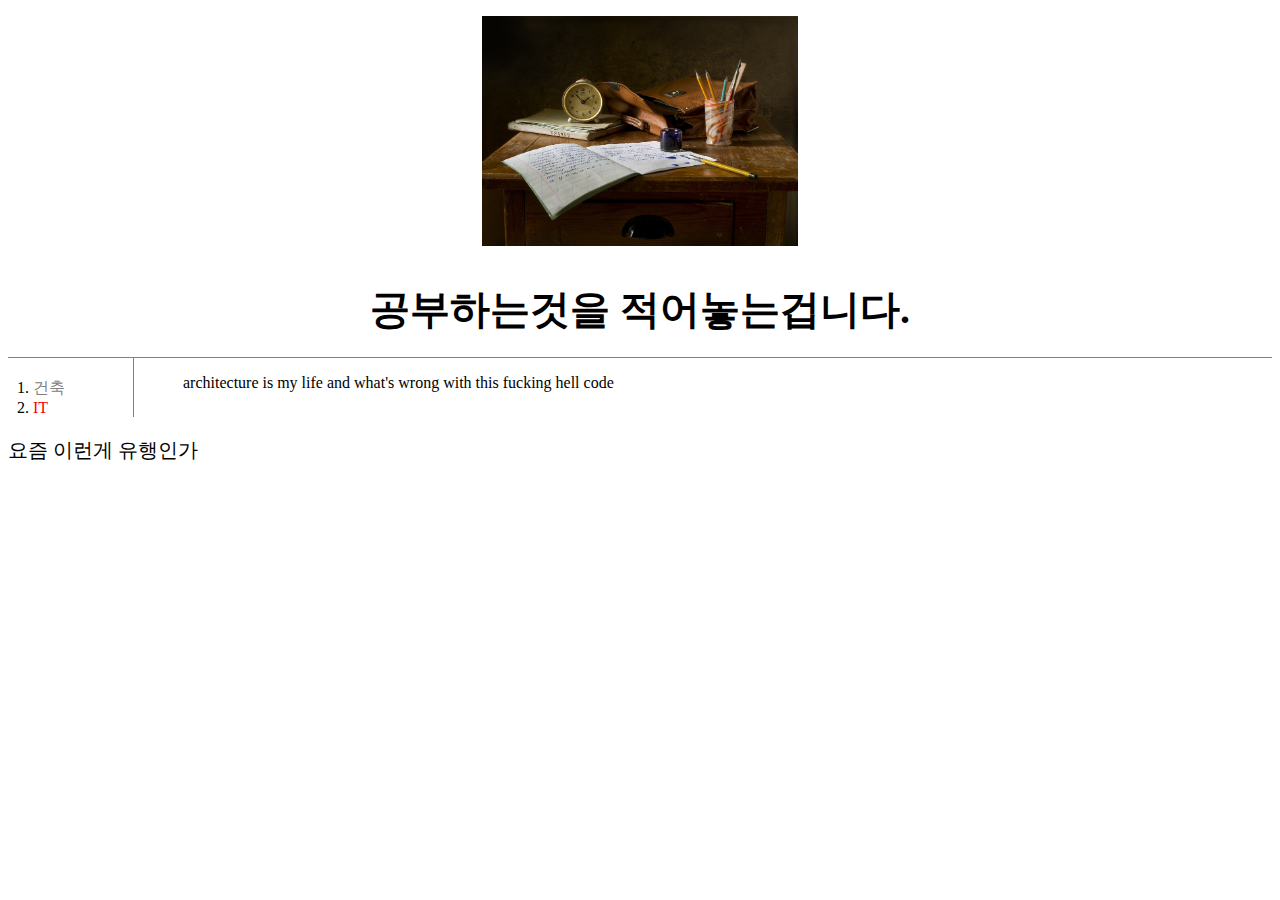
<file: index.html>
<!doctype html>
<html>
<head>
<title>장's 지식저장고</title>
<meta name="viewport" content="width=device-width, initial-scale=1.0"  charset="utf-8">
<link rel="stylesheet" href="style.css">
</head>
<body>
       <p><img src="study.jpg" width="25%" class="center"></p>
   <h1><a href="index.html">공부하는것을 적어놓는겁니다.</a></h1>
<div id="grid">
  <ol>
     <li><a href="architecture.html" class="saw">건축</a></li>
     <li><a href="IT.html" class="saw" id="active">IT</a></li>
   </ol>
<div id="article">
  <p>architecture is my life and what's wrong with this fucking hell code</p>
</div>
</div>
<p style="font-size:20px">요즘 이런게 유행인가</p>
<iframe width="560" height="315" src="https://www.youtube.com/embed/tZooW6PritE?list=PLuHgQVnccGMDZP7FJ_ZsUrdCGH68ppvPb" frameborder="0" allow="accelerometer; autoplay; encrypted-media; gyroscope; picture-in-picture" allowfullscreen></iframe>
</body>
</html>
</file>
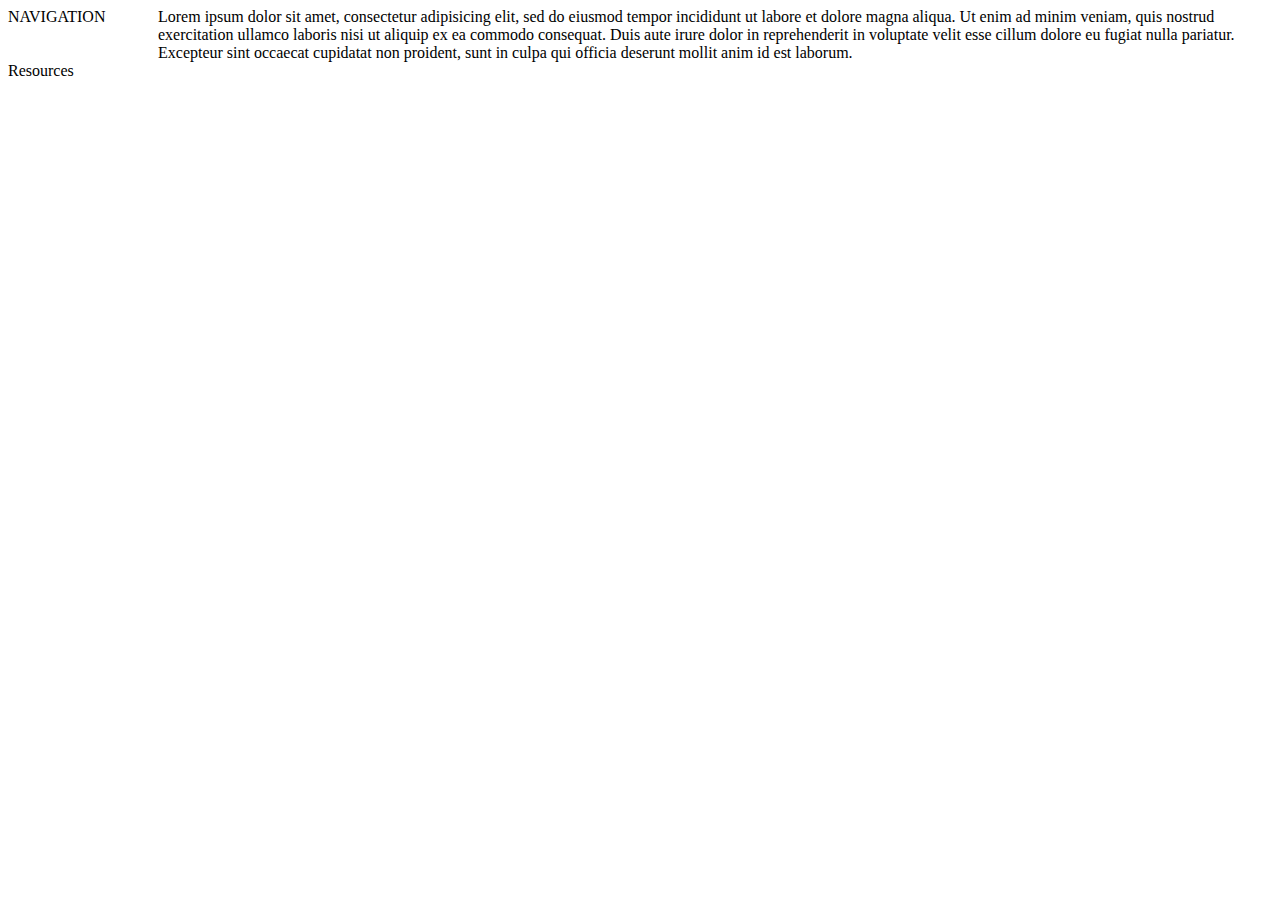
<file: architecture.html>
<!DOCTYPE html>
<html>
  <head>
    <meta charset="utf-8">
    <title></title>
    <link rel="stylesheet" href="style.css">
  </head>
  <body>
    <div id="grid">
      <div>NAVIGATION</div>
      <div>Lorem ipsum dolor sit amet, consectetur adipisicing elit, sed do eiusmod tempor incididunt ut labore et dolore magna aliqua. Ut enim ad minim veniam, quis nostrud exercitation ullamco laboris nisi ut aliquip ex ea commodo consequat. Duis aute irure dolor in reprehenderit in voluptate velit esse cillum dolore eu fugiat nulla pariatur. Excepteur sint occaecat cupidatat non proident, sunt in culpa qui officia deserunt mollit anim id est laborum.</div>
    </div>
  </body>
</html>






















Resources
</file>
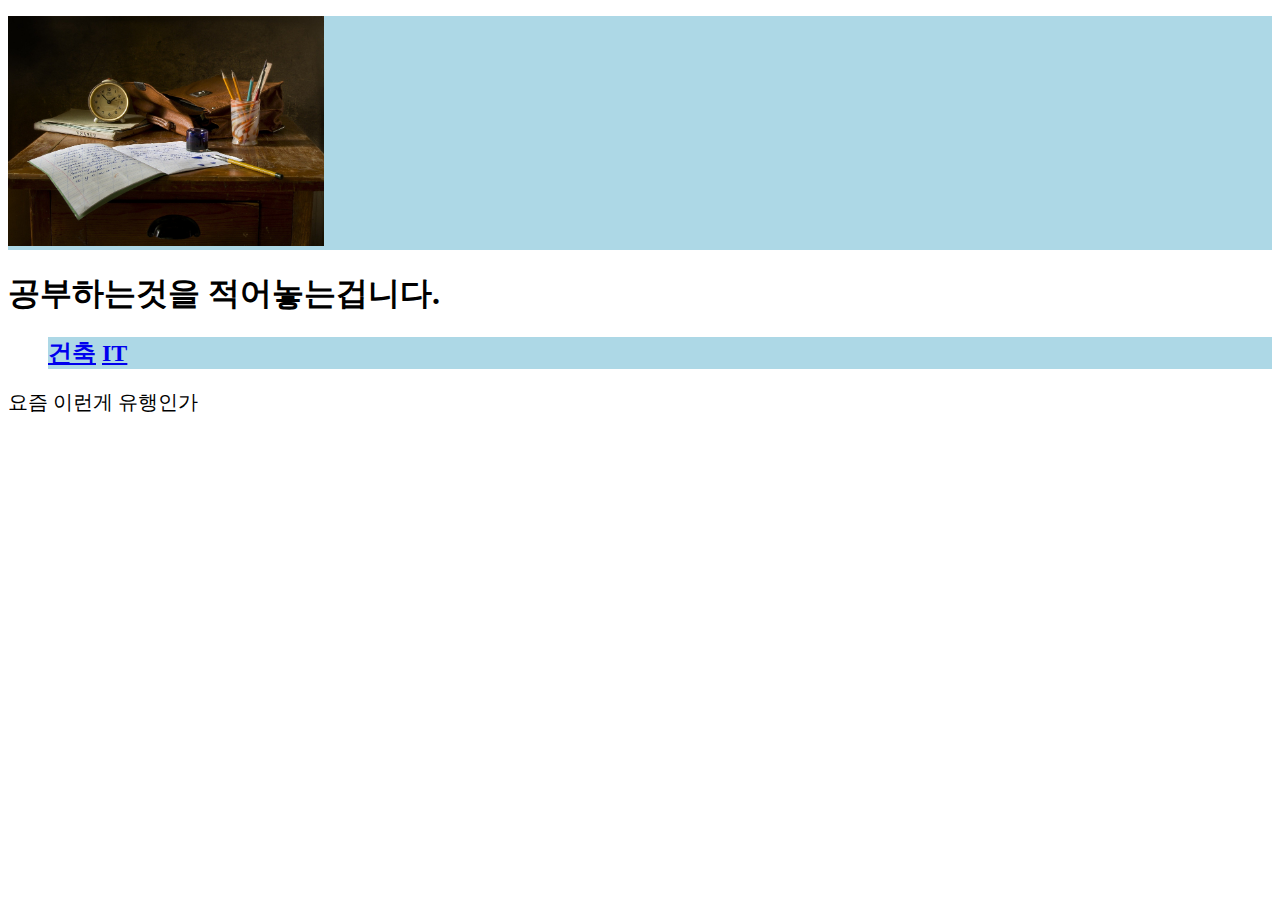
<file: practice.html>
<!doctype html>
<html>
<head>
<title>장's 지식저장고</title>
<meta name="viewport" content="width=device-width, initial-scale=1.0"  charset="utf-8">
</head>
<body>
  <header>
     <div style="background-color:lightblue">
       <p><img src="study.jpg" width="25%"></p></div> </header>
   <h1>공부하는것을 적어놓는겁니다.</h1>
    <ol>
      <h2>
        <nav>
             <div style="background-color:lightblue">
     <a href="architecture.html">건축</a>
     <a href="IT.html">IT</a>
       </div>
     </nav>
     </h2>
    </ol>
<p style="font-size:20px">요즘 이런게 유행인가</p>
<iframe width="560" height="315" src="https://www.youtube.com/embed/tZooW6PritE?list=PLuHgQVnccGMDZP7FJ_ZsUrdCGH68ppvPb" frameborder="0" allow="accelerometer; autoplay; encrypted-media; gyroscope; picture-in-picture" allowfullscreen></iframe>
</file>
<file: style.css>
a {
   color:black;
   text-decoration:none;
 }
 h1 {
  font-size:250%;
  text-align:center;
  border-bottom:1px solid gray;

  margin:0;
  padding:20px;
 }
 ol{
   border-right: 1px solid gray;
   width:100px;
   margin:0;
   padding-left:25px;
   padding-top: 20px;
 }
.saw {
  color:gray;
}
#active{
  color:red;
}
.center{
  display:block;
  margin-left:auto;
  margin-right:auto;
}
#grid{
  display:grid;
  grid-template-columns:150px 1fr;
}
#article{
  padding-left:25px;
}
@media(max-width:400px){
  #grid{
    display:block;
  }
    ol{
      border-right: none
}
h1 {
 border-bottom:none;
}
}
</file>
